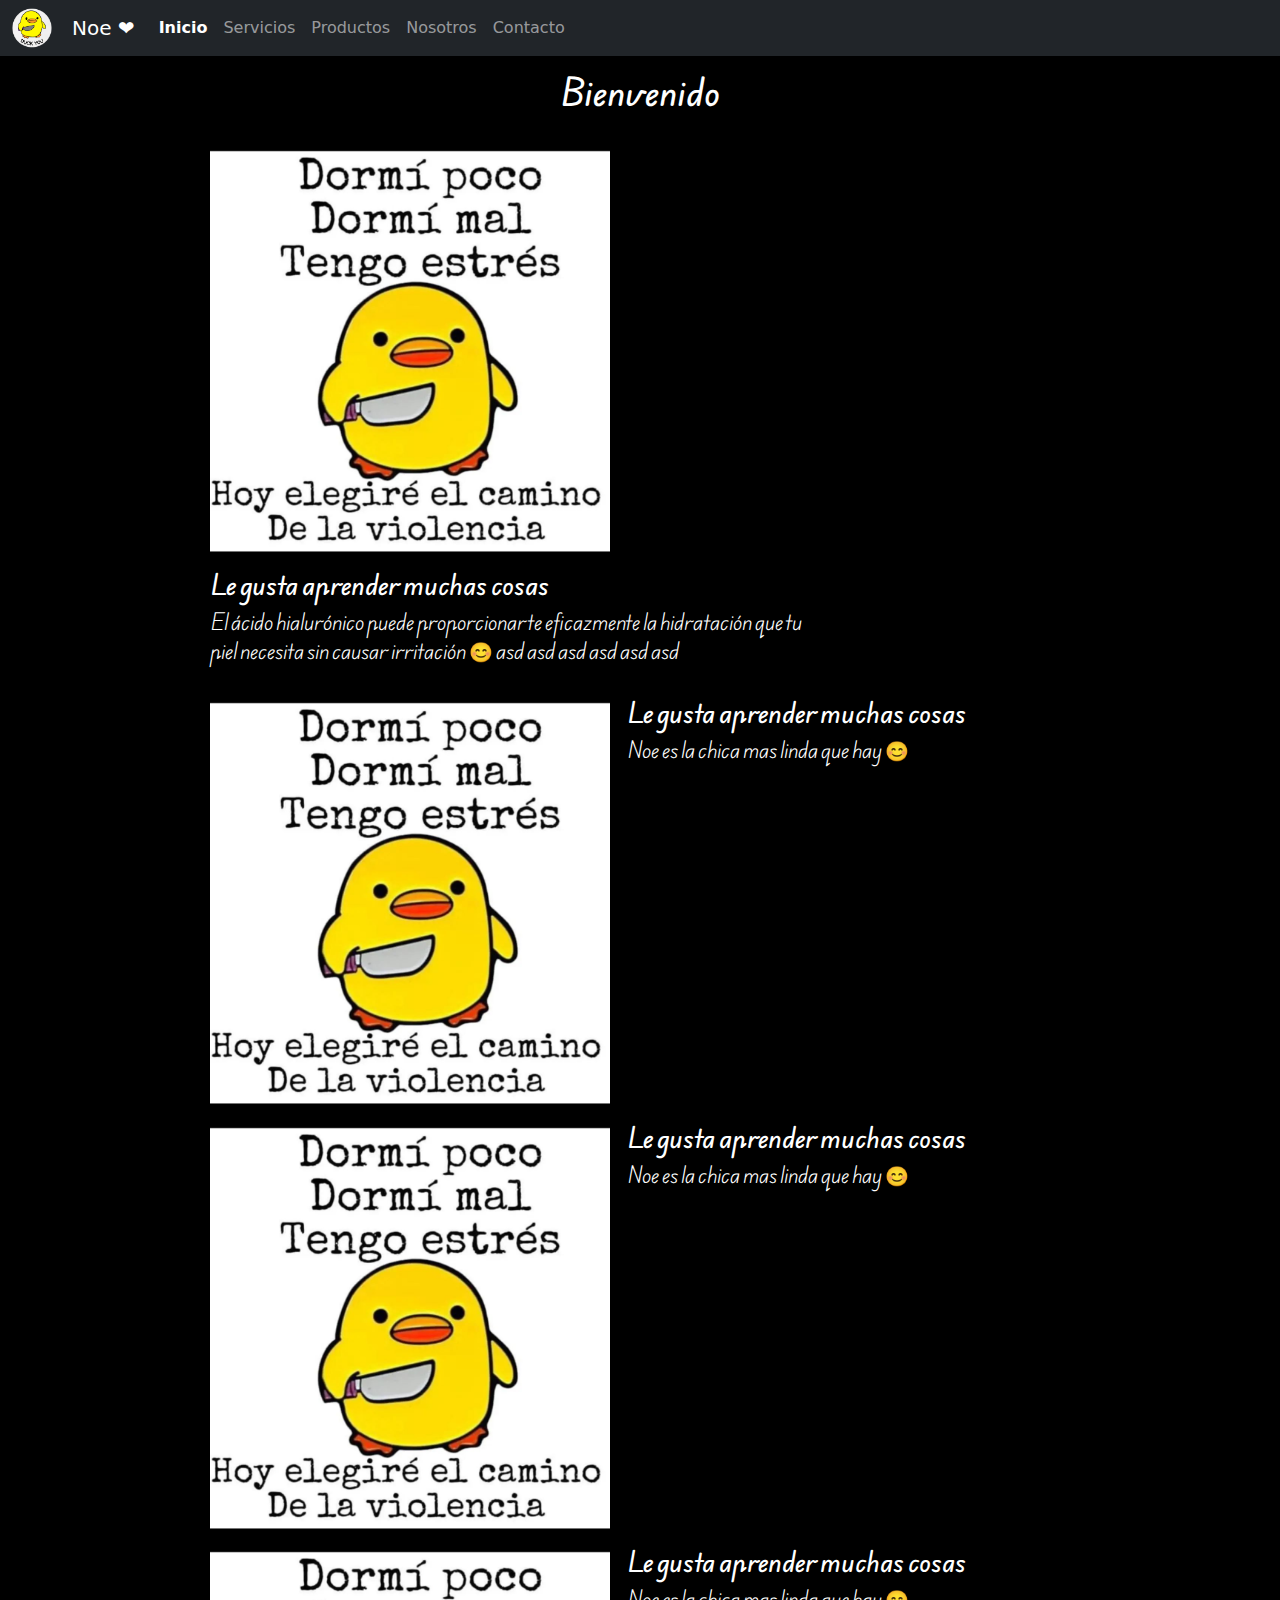
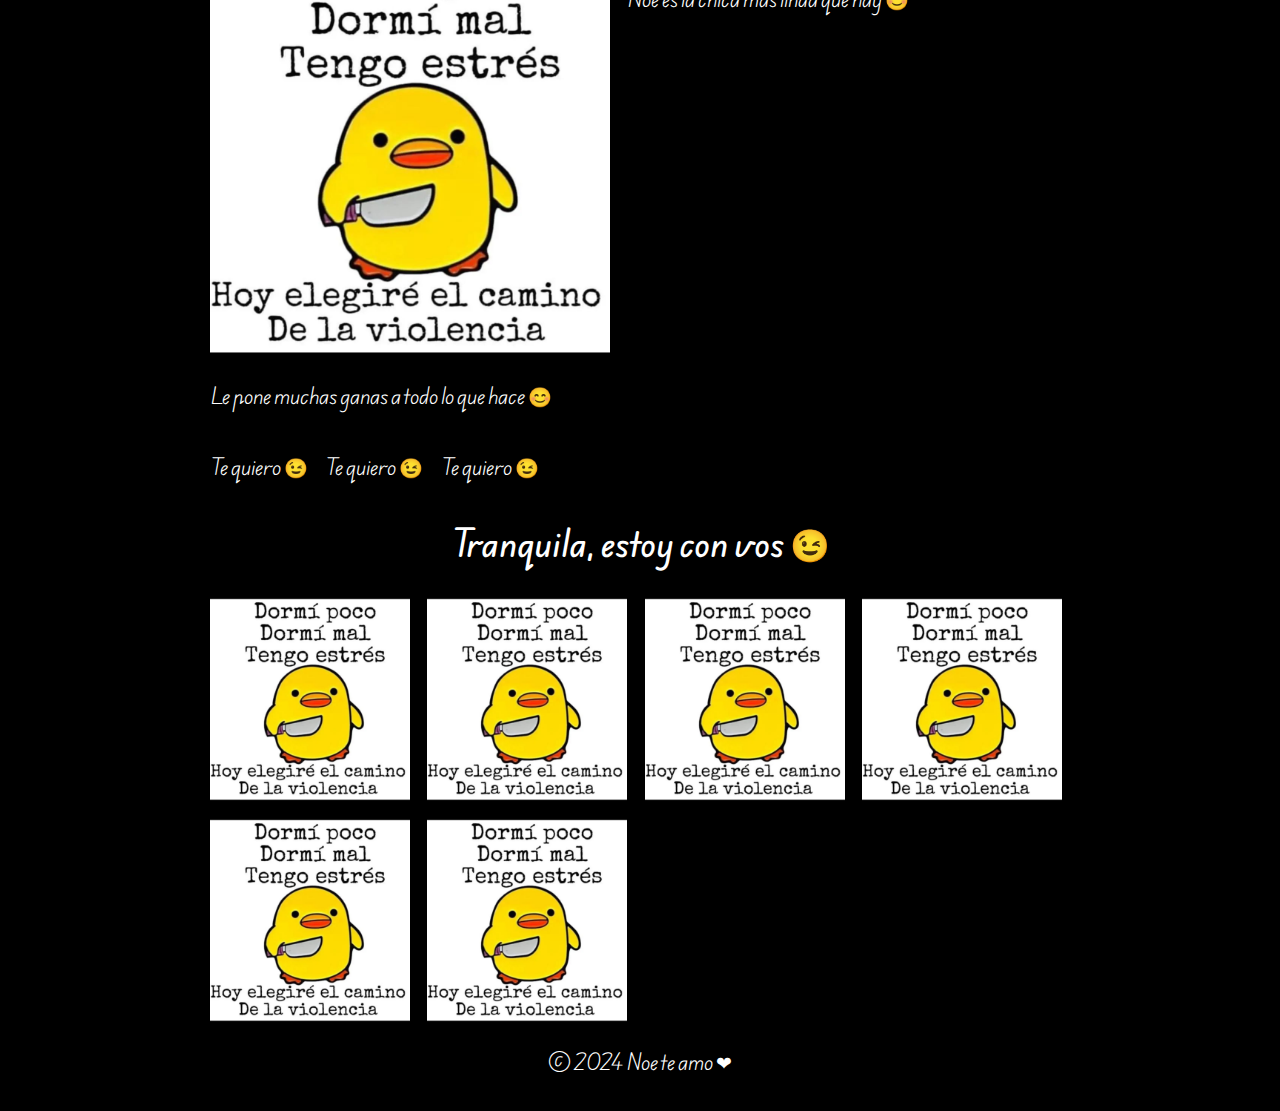
<file: index.html>
<!DOCTYPE html>
<html lang="es">

<head>
    <meta charset="UTF-8">
    <title>Noe</title>
    <meta name="viewport" content="width=device-width, initial-scale=1.0">

    <!-- BOOTSTRAP -->
    <link href="https://cdn.jsdelivr.net/npm/bootstrap@5.3.3/dist/css/bootstrap.min.css" rel="stylesheet"
        integrity="sha384-QWTKZyjpPEjISv5WaRU9OFeRpok6YctnYmDr5pNlyT2bRjXh0JMhjY6hW+ALEwIH" crossorigin="anonymous">

    <!-- TIPOGRAFIA -->
    <link rel="preconnect" href="https://fonts.googleapis.com">
    <link rel="preconnect" href="https://fonts.gstatic.com" crossorigin>
    <link href="https://fonts.googleapis.com/css2?family=Edu+AU+VIC+WA+NT+Hand:wght@400..700&display=swap"
        rel="stylesheet">

    <!-- CSS -->
    <link rel="stylesheet" href="css/styles.css">
</head>

<body>

    <header>

        <nav class="navbar navbar-expand-lg navbar-dark bg-dark">
            <div class="container-fluid">

                <img src="img/logo.png" class="logo" alt="">
                <a class="navbar-brand" href="#">Noe ❤</a>

                <button class="navbar-toggler" type="button" data-bs-toggle="collapse"
                    data-bs-target="#navbarSupportedContent" aria-controls="navbarSupportedContent"
                    aria-expanded="false" aria-label="Toggle navigation">
                    <span class="navbar-toggler-icon"></span>
                </button>

                <div class="collapse navbar-collapse" id="navbarSupportedContent">
                    <ul class="navbar-nav me-auto mb-2 mb-lg-0">

                        <li class="nav-img">
                            <a class="nav-link active" href="index.html">Inicio</a>
                        </li>

                        <li class="nav-img">
                            <a class="nav-link" href="html/servicios.html">Servicios</a>
                        </li>

                        <li class="nav-img">
                            <a class="nav-link" href="html/productos.html">Productos</a>
                        </li>

                        <li class="nav-img">
                            <a class="nav-link" href="html/nosotros.html">Nosotros</a>
                        </li>

                        <li class="nav-img">
                            <a class="nav-link" href="html/contacto.html">Contacto</a>
                        </li>

                    </ul>
                </div>

            </div>
        </nav>

    </header>



    <main>

        <div class="fila centrado">

            <div class="columna">
                <h1>Bienvenido</h1>
            </div>

        </div>


        <div class="fila">

            <div class="columna">
                <img src="img/meme.png" class="imagen">
            </div>

            <div class="columna">
                <h2>Le gusta aprender muchas cosas</h2>
                <p>El ácido hialurónico puede proporcionarte eficazmente la hidratación que tu piel necesita sin causar
                    irritación 😊 asd asd asd asd asd asd</p>
            </div>

            <div class="columna">
                <img src="img/meme.png" class="imagen">
            </div>

            <div class="columna">
                <h2>Le gusta aprender muchas cosas</h2>
                <p>Noe es la chica mas linda que hay 😊</p>
            </div>

            <div class="columna">
                <img src="img/meme.png" class="imagen">
            </div>

            <div class="columna">
                <h2>Le gusta aprender muchas cosas</h2>
                <p>Noe es la chica mas linda que hay 😊</p>
            </div>

            <div class="columna">
                <img src="img/meme.png" class="imagen">
            </div>

            <div class="columna">
                <h2>Le gusta aprender muchas cosas</h2>
                <p>Noe es la chica mas linda que hay 😊</p>
            </div>

        </div>

        <div class="fila">

            <div class="columna">
                <p>Le pone muchas ganas a todo lo que hace 😊</p>
            </div>

        </div>

        <div class="fila">

            <div class="columna">
                <p>Te quiero 😉</p>
            </div>

            <div class="columna">
                <p>Te quiero 😉</p>
            </div>

            <div class="columna">
                <p>Te quiero 😉</p>
            </div>

        </div>


        <div class="fila centrado">

            <div class="columna">
                <h1>Tranquila, estoy con vos 😉</h1>
            </div>

        </div>

        <div class="fila">

            <div class="columna">
                <img src="img/meme.png" class="galeria-imagen">
            </div>

            <div class="columna">
                <img src="img/meme.png" class="galeria-imagen">
            </div>

            <div class="columna">
                <img src="img/meme.png" class="galeria-imagen">
            </div>

            <div class="columna">
                <img src="img/meme.png" class="galeria-imagen">
            </div>

            <div class="columna">
                <img src="img/meme.png" class="galeria-imagen">
            </div>

            <div class="columna">
                <img src="img/meme.png" class="galeria-imagen">
            </div>

        </div>


    </main>



    <footer>

        <div class="fila centrado">
            <div class="columna">
                <p>© 2024 Noe te amo ❤</p>
            </div>
        </div>

    </footer>


    <script src="https://cdn.jsdelivr.net/npm/@popperjs/core@2.11.8/dist/umd/popper.min.js"
        integrity="sha384-I7E8VVD/ismYTF4hNIPjVp/Zjvgyol6VFvRkX/vR+Vc4jQkC+hVqc2pM8ODewa9r"
        crossorigin="anonymous"></script>
    <script src="https://cdn.jsdelivr.net/npm/bootstrap@5.3.3/dist/js/bootstrap.min.js"
        integrity="sha384-0pUGZvbkm6XF6gxjEnlmuGrJXVbNuzT9qBBavbLwCsOGabYfZo0T0to5eqruptLy"
        crossorigin="anonymous"></script>
</body>

</html>
</file>
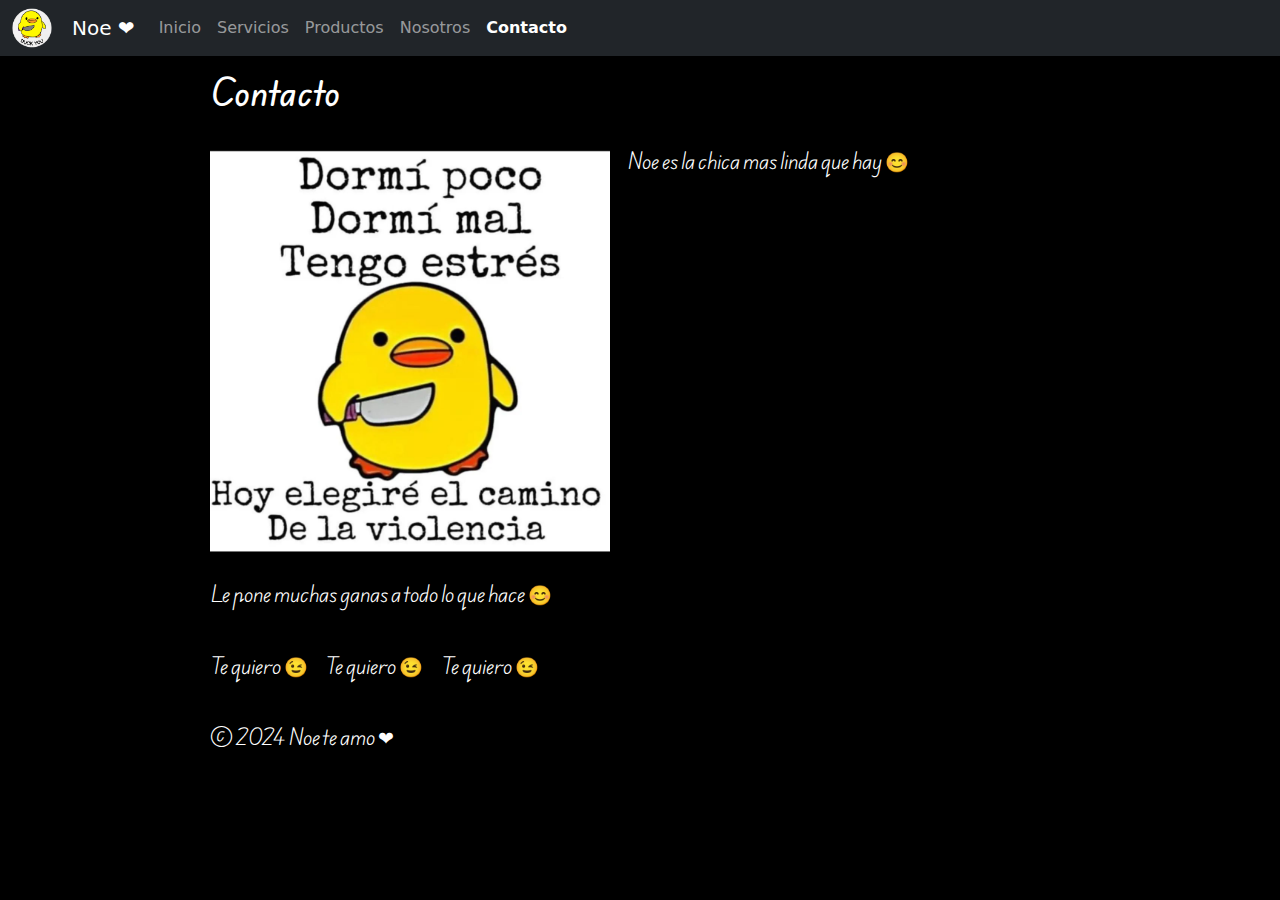
<file: html/contacto.html>
<!DOCTYPE html>
<html lang="es">

<head>
    <meta charset="UTF-8">
    <title>Noe</title>
    <meta name="viewport" content="width=device-width, initial-scale=1.0">

    <!-- BOOTSTRAP -->
    <script src="https://cdn.jsdelivr.net/npm/@popperjs/core@2.11.8/dist/umd/popper.min.js"
        integrity="sha384-I7E8VVD/ismYTF4hNIPjVp/Zjvgyol6VFvRkX/vR+Vc4jQkC+hVqc2pM8ODewa9r"
        crossorigin="anonymous"></script>
    <script src="https://cdn.jsdelivr.net/npm/bootstrap@5.3.3/dist/js/bootstrap.min.js"
        integrity="sha384-0pUGZvbkm6XF6gxjEnlmuGrJXVbNuzT9qBBavbLwCsOGabYfZo0T0to5eqruptLy"
        crossorigin="anonymous"></script>
    <link href="https://cdn.jsdelivr.net/npm/bootstrap@5.3.3/dist/css/bootstrap.min.css" rel="stylesheet"
        integrity="sha384-QWTKZyjpPEjISv5WaRU9OFeRpok6YctnYmDr5pNlyT2bRjXh0JMhjY6hW+ALEwIH" crossorigin="anonymous">

    <!-- TIPOGRAFIA -->
    <link rel="preconnect" href="https://fonts.googleapis.com">
    <link rel="preconnect" href="https://fonts.gstatic.com" crossorigin>
    <link href="https://fonts.googleapis.com/css2?family=Edu+AU+VIC+WA+NT+Hand:wght@400..700&display=swap"
        rel="stylesheet">

    <!-- CSS -->
    <link rel="stylesheet" href="../css/styles.css">
</head>

<body>

    <header>

        <nav class="navbar navbar-expand-lg navbar-dark bg-dark">
            <div class="container-fluid">

                <img src="../img/logo.png" class="logo" alt="">
                <a class="navbar-brand" href="#">Noe ❤</a>

                <button class="navbar-toggler" type="button" data-bs-toggle="collapse"
                    data-bs-target="#navbarSupportedContent" aria-controls="navbarSupportedContent"
                    aria-expanded="false" aria-label="Toggle navigation">
                    <span class="navbar-toggler-icon"></span>
                </button>

                <div class="collapse navbar-collapse" id="navbarSupportedContent">
                    <ul class="navbar-nav me-auto mb-2 mb-lg-0">

                        <li class="nav-img">
                            <a class="nav-link" href="../index.html">Inicio</a>
                        </li>

                        <li class="nav-img">
                            <a class="nav-link" href="servicios.html">Servicios</a>
                        </li>

                        <li class="nav-img">
                            <a class="nav-link" href="productos.html">Productos</a>
                        </li>

                        <li class="nav-img">
                            <a class="nav-link" href="nosotros.html">Nosotros</a>
                        </li>

                        <li class="nav-img">
                            <a class="nav-link active" href="contacto.html">Contacto</a>
                        </li>

                    </ul>
                </div>

            </div>
        </nav>

    </header>



    <main>

        <div class="fila">

            <div class="columna">
                <h1>Contacto</h1>
            </div>

        </div>

        <div class="fila">

            <div class="columna">
                <img src="../img/meme.png" class="imagen">
            </div>

            <div class="columna">
                <p>Noe es la chica mas linda que hay 😊</p>
            </div>

        </div>

        <div class="fila">

            <div class="columna">
                <p>Le pone muchas ganas a todo lo que hace 😊</p>
            </div>

        </div>

        <div class="fila">

            <div class="columna">
                <p>Te quiero 😉</p>
            </div>

            <div class="columna">
                <p>Te quiero 😉</p>
            </div>

            <div class="columna">
                <p>Te quiero 😉</p>
            </div>

        </div>


    </main>



    <footer>

        <div class="fila">
            <div class="columna">
                <p>© 2024 Noe te amo ❤</p>
            </div>
        </div>

    </footer>

</body>

</html>
</file>
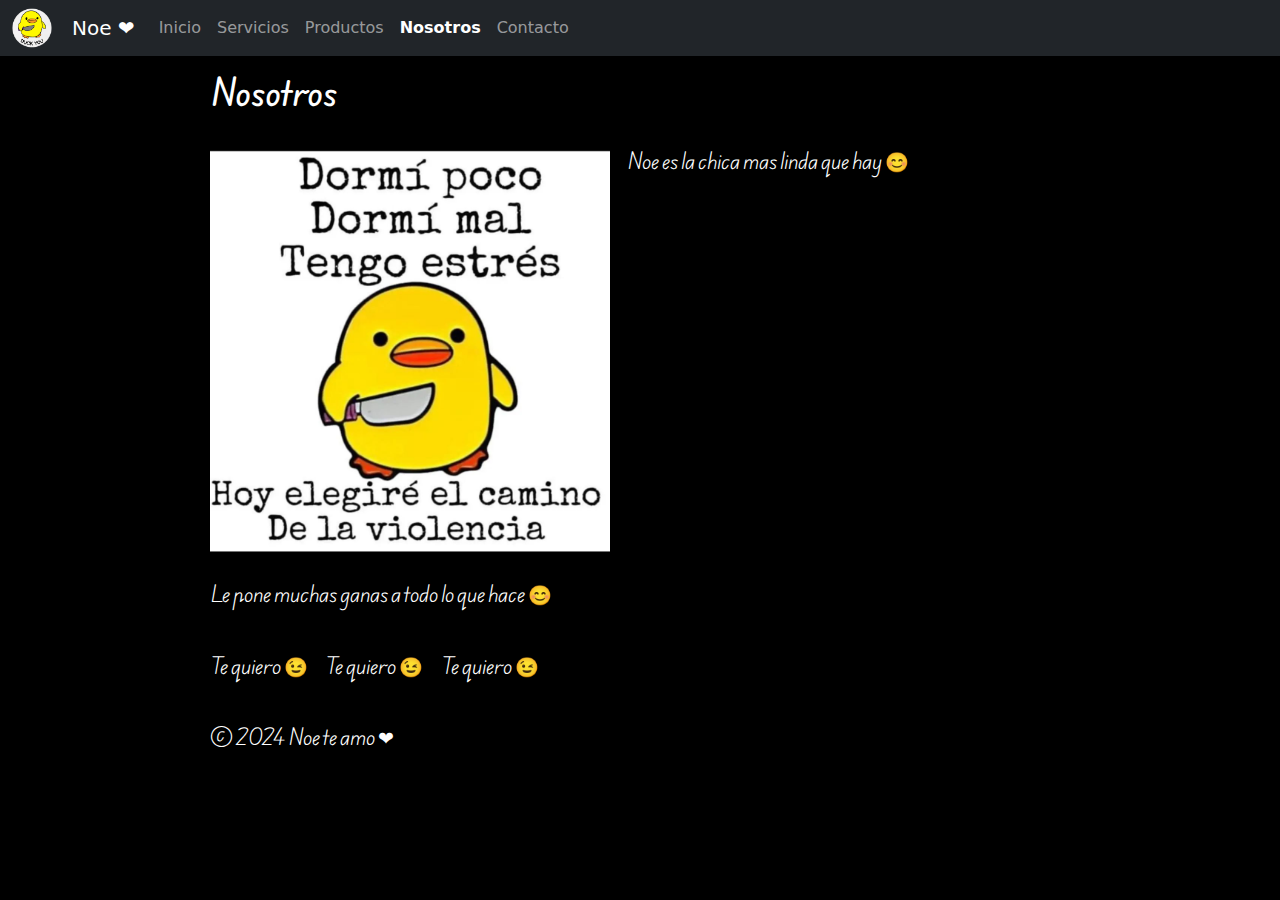
<file: html/nosotros.html>
<!DOCTYPE html>
<html lang="es">

<head>
    <meta charset="UTF-8">
    <title>Noe</title>
    <meta name="viewport" content="width=device-width, initial-scale=1.0">

    <!-- BOOTSTRAP -->
    <script src="https://cdn.jsdelivr.net/npm/@popperjs/core@2.11.8/dist/umd/popper.min.js"
        integrity="sha384-I7E8VVD/ismYTF4hNIPjVp/Zjvgyol6VFvRkX/vR+Vc4jQkC+hVqc2pM8ODewa9r"
        crossorigin="anonymous"></script>
    <script src="https://cdn.jsdelivr.net/npm/bootstrap@5.3.3/dist/js/bootstrap.min.js"
        integrity="sha384-0pUGZvbkm6XF6gxjEnlmuGrJXVbNuzT9qBBavbLwCsOGabYfZo0T0to5eqruptLy"
        crossorigin="anonymous"></script>
    <link href="https://cdn.jsdelivr.net/npm/bootstrap@5.3.3/dist/css/bootstrap.min.css" rel="stylesheet"
        integrity="sha384-QWTKZyjpPEjISv5WaRU9OFeRpok6YctnYmDr5pNlyT2bRjXh0JMhjY6hW+ALEwIH" crossorigin="anonymous">

    <!-- TIPOGRAFIA -->
    <link rel="preconnect" href="https://fonts.googleapis.com">
    <link rel="preconnect" href="https://fonts.gstatic.com" crossorigin>
    <link href="https://fonts.googleapis.com/css2?family=Edu+AU+VIC+WA+NT+Hand:wght@400..700&display=swap"
        rel="stylesheet">

    <!-- CSS -->
    <link rel="stylesheet" href="../css/styles.css">
</head>

<body>

    <header>

        <nav class="navbar navbar-expand-lg navbar-dark bg-dark">
            <div class="container-fluid">

                <img src="../img/logo.png" class="logo" alt="">
                <a class="navbar-brand" href="#">Noe ❤</a>

                <button class="navbar-toggler" type="button" data-bs-toggle="collapse"
                    data-bs-target="#navbarSupportedContent" aria-controls="navbarSupportedContent"
                    aria-expanded="false" aria-label="Toggle navigation">
                    <span class="navbar-toggler-icon"></span>
                </button>

                <div class="collapse navbar-collapse" id="navbarSupportedContent">
                    <ul class="navbar-nav me-auto mb-2 mb-lg-0">

                        <li class="nav-img">
                            <a class="nav-link" href="../index.html">Inicio</a>
                        </li>

                        <li class="nav-img">
                            <a class="nav-link" href="servicios.html">Servicios</a>
                        </li>

                        <li class="nav-img">
                            <a class="nav-link" href="productos.html">Productos</a>
                        </li>

                        <li class="nav-img">
                            <a class="nav-link active" href="nosotros.html">Nosotros</a>
                        </li>

                        <li class="nav-img">
                            <a class="nav-link" href="contacto.html">Contacto</a>
                        </li>

                    </ul>
                </div>

            </div>
        </nav>

    </header>



    <main>

        <div class="fila">

            <div class="columna">
                <h1>Nosotros</h1>
            </div>

        </div>


        <div class="fila">

            <div class="columna">
                <img src="../img/meme.png" class="imagen">
            </div>

            <div class="columna">
                <p>Noe es la chica mas linda que hay 😊</p>
            </div>

        </div>

        <div class="fila">

            <div class="columna">
                <p>Le pone muchas ganas a todo lo que hace 😊</p>
            </div>

        </div>

        <div class="fila">

            <div class="columna">
                <p>Te quiero 😉</p>
            </div>

            <div class="columna">
                <p>Te quiero 😉</p>
            </div>

            <div class="columna">
                <p>Te quiero 😉</p>
            </div>

        </div>


    </main>



    <footer>

        <div class="fila">
            <div class="columna">
                <p>© 2024 Noe te amo ❤</p>
            </div>
        </div>

    </footer>

</body>

</html>
</file>
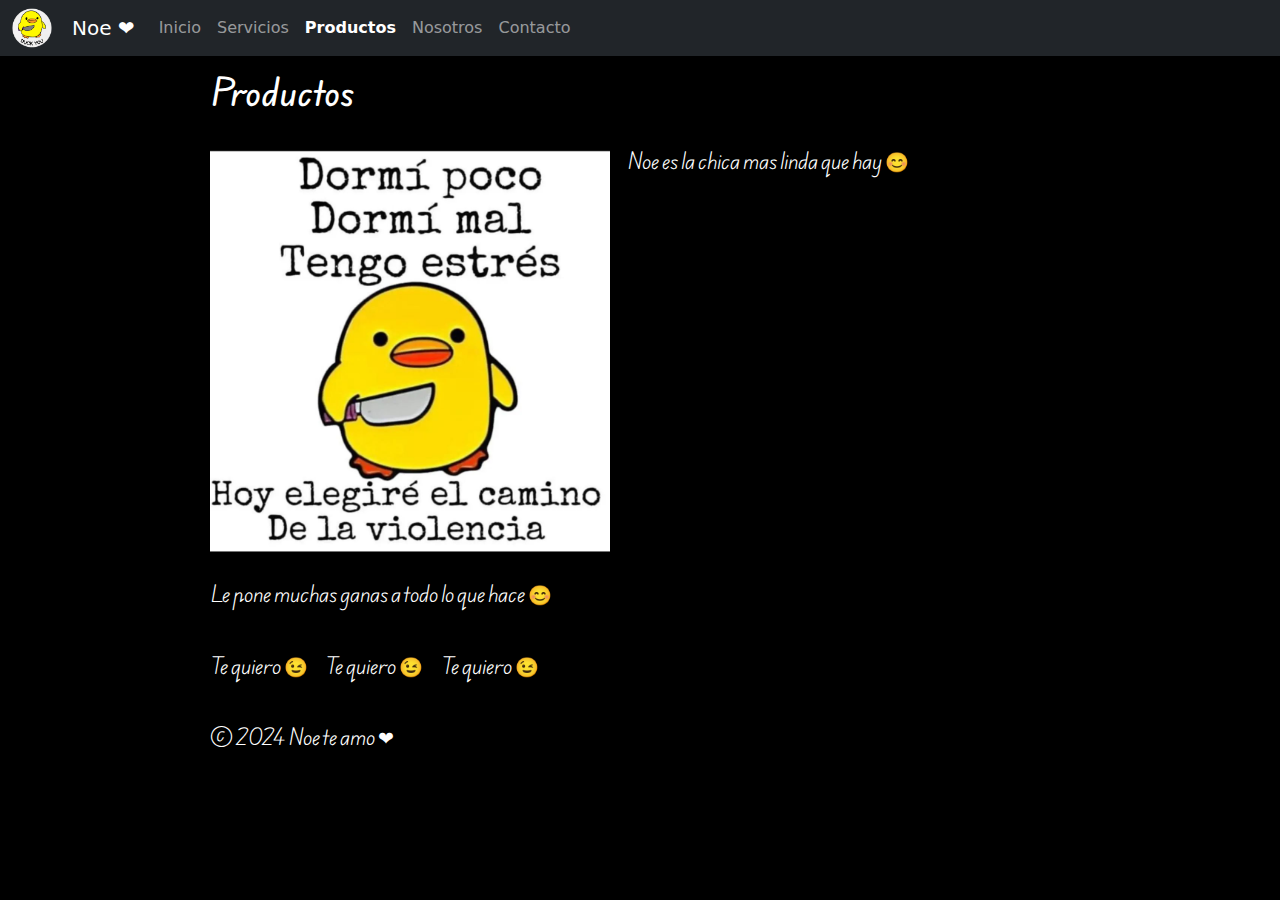
<file: html/productos.html>
<!DOCTYPE html>
<html lang="es">

<head>
    <meta charset="UTF-8">
    <title>Noe</title>
    <meta name="viewport" content="width=device-width, initial-scale=1.0">

    <!-- BOOTSTRAP -->
    <script src="https://cdn.jsdelivr.net/npm/@popperjs/core@2.11.8/dist/umd/popper.min.js"
        integrity="sha384-I7E8VVD/ismYTF4hNIPjVp/Zjvgyol6VFvRkX/vR+Vc4jQkC+hVqc2pM8ODewa9r"
        crossorigin="anonymous"></script>
    <script src="https://cdn.jsdelivr.net/npm/bootstrap@5.3.3/dist/js/bootstrap.min.js"
        integrity="sha384-0pUGZvbkm6XF6gxjEnlmuGrJXVbNuzT9qBBavbLwCsOGabYfZo0T0to5eqruptLy"
        crossorigin="anonymous"></script>
    <link href="https://cdn.jsdelivr.net/npm/bootstrap@5.3.3/dist/css/bootstrap.min.css" rel="stylesheet"
        integrity="sha384-QWTKZyjpPEjISv5WaRU9OFeRpok6YctnYmDr5pNlyT2bRjXh0JMhjY6hW+ALEwIH" crossorigin="anonymous">

    <!-- TIPOGRAFIA -->
    <link rel="preconnect" href="https://fonts.googleapis.com">
    <link rel="preconnect" href="https://fonts.gstatic.com" crossorigin>
    <link href="https://fonts.googleapis.com/css2?family=Edu+AU+VIC+WA+NT+Hand:wght@400..700&display=swap"
        rel="stylesheet">

    <!-- CSS -->
    <link rel="stylesheet" href="../css/styles.css">
</head>

<body>

    <header>

        <nav class="navbar navbar-expand-lg navbar-dark bg-dark">
            <div class="container-fluid">

                <img src="../img/logo.png" class="logo" alt="">
                <a class="navbar-brand" href="#">Noe ❤</a>

                <button class="navbar-toggler" type="button" data-bs-toggle="collapse"
                    data-bs-target="#navbarSupportedContent" aria-controls="navbarSupportedContent"
                    aria-expanded="false" aria-label="Toggle navigation">
                    <span class="navbar-toggler-icon"></span>
                </button>

                <div class="collapse navbar-collapse" id="navbarSupportedContent">
                    <ul class="navbar-nav me-auto mb-2 mb-lg-0">

                        <li class="nav-img">
                            <a class="nav-link" href="../index.html">Inicio</a>
                        </li>

                        <li class="nav-img">
                            <a class="nav-link" href="servicios.html">Servicios</a>
                        </li>

                        <li class="nav-img">
                            <a class="nav-link active" href="productos.html">Productos</a>
                        </li>

                        <li class="nav-img">
                            <a class="nav-link" href="nosotros.html">Nosotros</a>
                        </li>

                        <li class="nav-img">
                            <a class="nav-link" href="contacto.html">Contacto</a>
                        </li>

                    </ul>
                </div>

            </div>
        </nav>

    </header>



    <main>

        <div class="fila">

            <div class="columna">
                <h1>Productos</h1>
            </div>

        </div>


        <div class="fila">

            <div class="columna">
                <img src="../img/meme.png" class="imagen">
            </div>

            <div class="columna">
                <p>Noe es la chica mas linda que hay 😊</p>
            </div>

        </div>

        <div class="fila">

            <div class="columna">
                <p>Le pone muchas ganas a todo lo que hace 😊</p>
            </div>

        </div>

        <div class="fila">

            <div class="columna">
                <p>Te quiero 😉</p>
            </div>

            <div class="columna">
                <p>Te quiero 😉</p>
            </div>

            <div class="columna">
                <p>Te quiero 😉</p>
            </div>

        </div>


    </main>



    <footer>

        <div class="fila">
            <div class="columna">
                <p>© 2024 Noe te amo ❤</p>
            </div>
        </div>

    </footer>

</body>

</html>
</file>
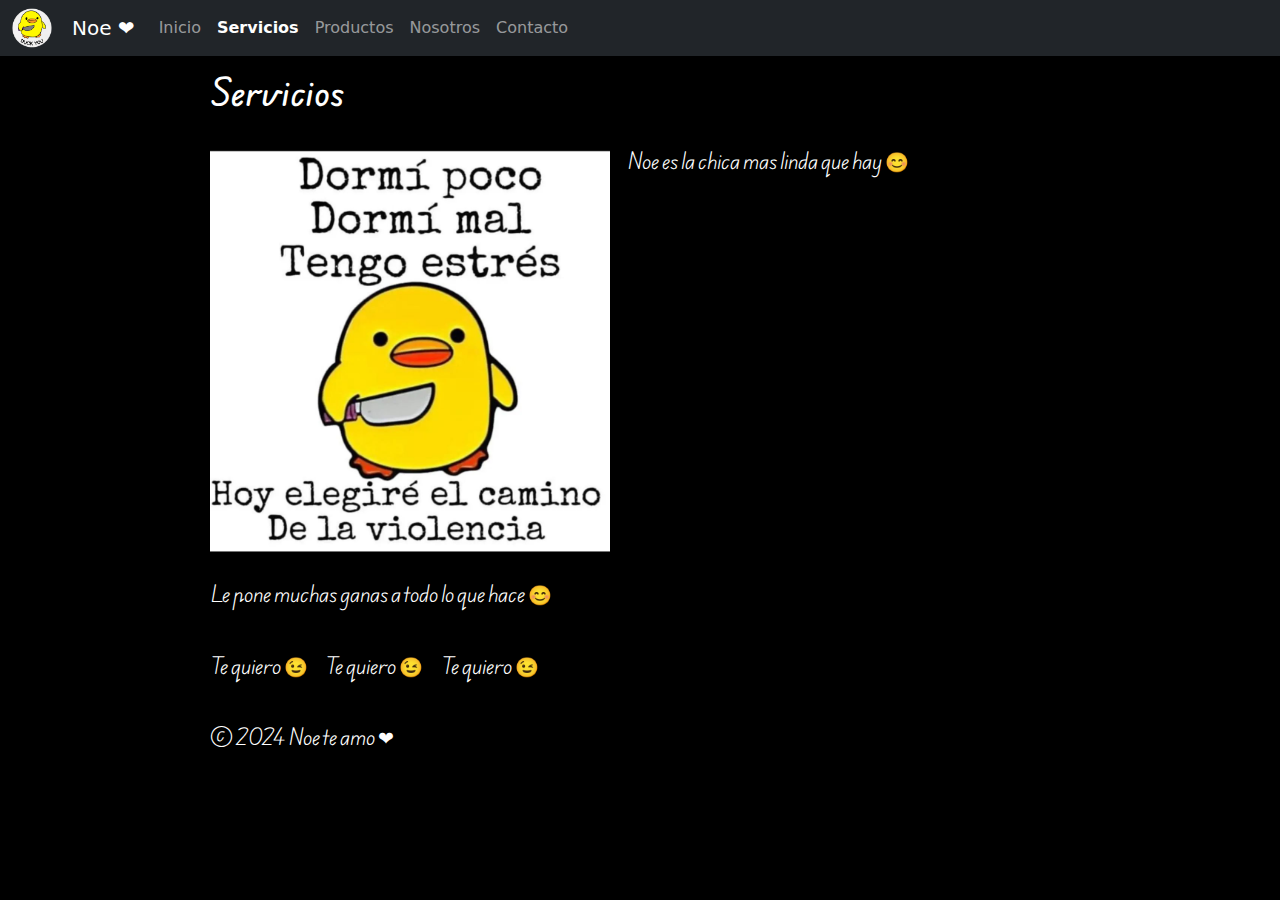
<file: html/servicios.html>
<!DOCTYPE html>
<html lang="es">

<head>
    <meta charset="UTF-8">
    <title>Noe</title>
    <meta name="viewport" content="width=device-width, initial-scale=1.0">

    <!-- BOOTSTRAP -->
    <script src="https://cdn.jsdelivr.net/npm/@popperjs/core@2.11.8/dist/umd/popper.min.js"
        integrity="sha384-I7E8VVD/ismYTF4hNIPjVp/Zjvgyol6VFvRkX/vR+Vc4jQkC+hVqc2pM8ODewa9r"
        crossorigin="anonymous"></script>
    <script src="https://cdn.jsdelivr.net/npm/bootstrap@5.3.3/dist/js/bootstrap.min.js"
        integrity="sha384-0pUGZvbkm6XF6gxjEnlmuGrJXVbNuzT9qBBavbLwCsOGabYfZo0T0to5eqruptLy"
        crossorigin="anonymous"></script>
    <link href="https://cdn.jsdelivr.net/npm/bootstrap@5.3.3/dist/css/bootstrap.min.css" rel="stylesheet"
        integrity="sha384-QWTKZyjpPEjISv5WaRU9OFeRpok6YctnYmDr5pNlyT2bRjXh0JMhjY6hW+ALEwIH" crossorigin="anonymous">

    <!-- TIPOGRAFIA -->
    <link rel="preconnect" href="https://fonts.googleapis.com">
    <link rel="preconnect" href="https://fonts.gstatic.com" crossorigin>
    <link href="https://fonts.googleapis.com/css2?family=Edu+AU+VIC+WA+NT+Hand:wght@400..700&display=swap"
        rel="stylesheet">

    <!-- CSS -->
    <link rel="stylesheet" href="../css/styles.css">
</head>


<body>

    <header>

        <nav class="navbar navbar-expand-lg navbar-dark bg-dark">
            <div class="container-fluid">

                <img src="../img/logo.png" class="logo" alt="">
                <a class="navbar-brand" href="#">Noe ❤</a>

                <button class="navbar-toggler" type="button" data-bs-toggle="collapse"
                    data-bs-target="#navbarSupportedContent" aria-controls="navbarSupportedContent"
                    aria-expanded="false" aria-label="Toggle navigation">
                    <span class="navbar-toggler-icon"></span>
                </button>

                <div class="collapse navbar-collapse" id="navbarSupportedContent">
                    <ul class="navbar-nav me-auto mb-2 mb-lg-0">

                        <li class="nav-img">
                            <a class="nav-link" href="../index.html">Inicio</a>
                        </li>

                        <li class="nav-img active">
                            <a class="nav-link active" href="servicios.html">Servicios</a>
                        </li>

                        <li class="nav-img">
                            <a class="nav-link" href="productos.html">Productos</a>
                        </li>

                        <li class="nav-img">
                            <a class="nav-link" href="nosotros.html">Nosotros</a>
                        </li>

                        <li class="nav-img">
                            <a class="nav-link" href="contacto.html">Contacto</a>
                        </li>

                    </ul>
                </div>

            </div>
        </nav>

    </header>



    <main>

        <div class="fila">

            <div class="columna">
                <h1>Servicios</h1>
            </div>

        </div>


        <div class="fila">

            <div class="columna">
                <img src="../img/meme.png" class="imagen">
            </div>

            <div class="columna">
                <p>Noe es la chica mas linda que hay 😊</p>
            </div>

        </div>

        <div class="fila">

            <div class="columna">
                <p>Le pone muchas ganas a todo lo que hace 😊</p>
            </div>

        </div>

        <div class="fila">

            <div class="columna">
                <p>Te quiero 😉</p>
            </div>

            <div class="columna">
                <p>Te quiero 😉</p>
            </div>

            <div class="columna">
                <p>Te quiero 😉</p>
            </div>

        </div>



    </main>



    <footer>

        <div class="fila">
            <div class="columna">
                <p>© 2024 Noe te amo ❤</p>
            </div>
        </div>

    </footer>

</body>

</html>
</file>
<file: css/styles.css>
/* PRINCIPAL */
body {
  background-color: black;
}

p, h2, h1 {
  font-family: "Edu AU VIC WA NT Hand";
  color: white;
  font-size: 120%;
}

h1 {
  font-size: 200%;
}

h2 {
  font-size: 150%;
}

/* HEADER */
.logo {
  width: 40px;
  margin-right: 20px;
}

.nav-link.active {
  font-weight: bold;
}

/* MAIN */
main {
  margin-inline: 15%;
}

.imagen {
  max-width: 400px;
}

.fila {
  display: flex;
  flex-wrap: wrap;
  max-width: 1200px;
  margin: 1%;
}

.columna {
  max-width: 600px;
  margin: 1%;
}

.centrado {
  justify-content: center;
  text-align: center;
}

.galeria-imagen {
  max-width: 200px;
}

.galeria-imagen:hover {
  transition: 0.5s;
  transform: scale(1.4);
}

/* FOOTER */
footer {
  margin-inline: 15%;
}

@media screen and (max-width: 1024px) {
  main {
    margin-inline: 5%;
  }
  .imagen {
    max-width: 300px;
  }
  .fila {
    justify-content: center;
    text-align: center;
  }
  .columna {
    max-width: 300px;
  }
  .galeria-imagen {
    max-width: 300px;
  }
}
@media screen and (max-width: 480px) {
  main {
    margin-inline: 0%;
  }
  .imagen {
    max-width: 200px;
  }
  .fila {
    justify-content: center;
    text-align: center;
  }
  .columna {
    max-width: 2500px;
  }
  .galeria-imagen {
    max-width: 250px;
  }
}

/*# sourceMappingURL=styles.css.map */
</file>
